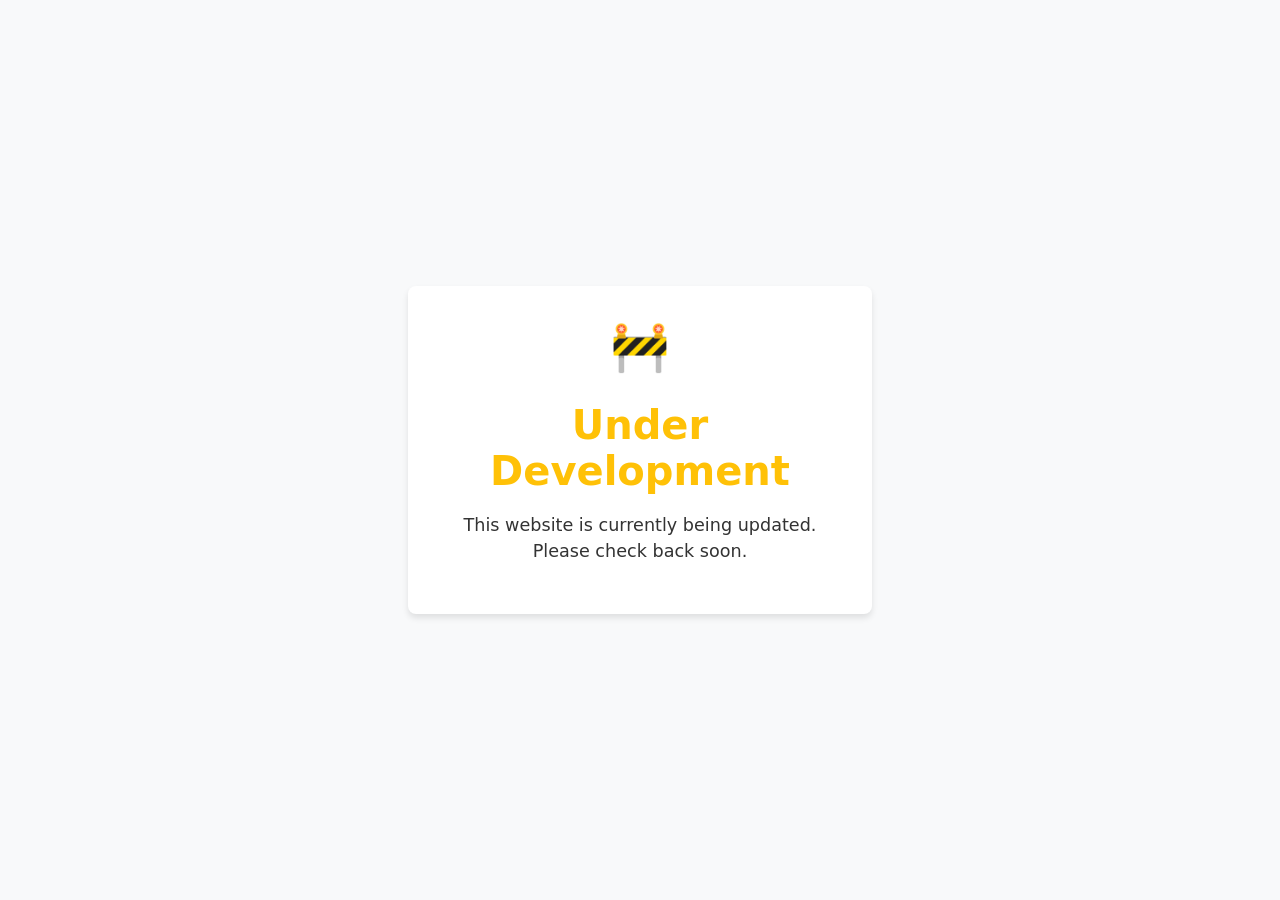
<file: templates/under_development.html>
<!doctype html>
<html lang="en">
<head>
    <meta charset="utf-8">
    <meta name="viewport" content="width=device-width, initial-scale=1">
    <title>Site Under Development</title>
    <style>
        body {
            font-family: system-ui, -apple-system, "Segoe UI", Roboto, sans-serif;
            background-color: #f8f9fa;
            color: #333;
            display: flex;
            justify-content: center;
            align-items: center;
            height: 100vh;
            margin: 0;
            text-align: center;
        }
        .container {
            padding: 2rem;
            background: white;
            border-radius: 8px;
            box-shadow: 0 4px 6px rgba(0,0,0,0.1);
            max-width: 400px;
        }
        h1 {
            color: #ffc107;
            font-size: 2.5rem;
            margin-bottom: 0.5rem;
        }
        p {
            font-size: 1.1rem;
            line-height: 1.5;
        }
        .icon {
            font-size: 3rem;
            margin-bottom: 1rem;
        }
    </style>
</head>
<body>
    <div class="container">
        <div class="icon">🚧</div>
        <h1>Under Development</h1>
        <p>This website is currently being updated. Please check back soon.</p>
    </div>
</body>
</html>
</file>
